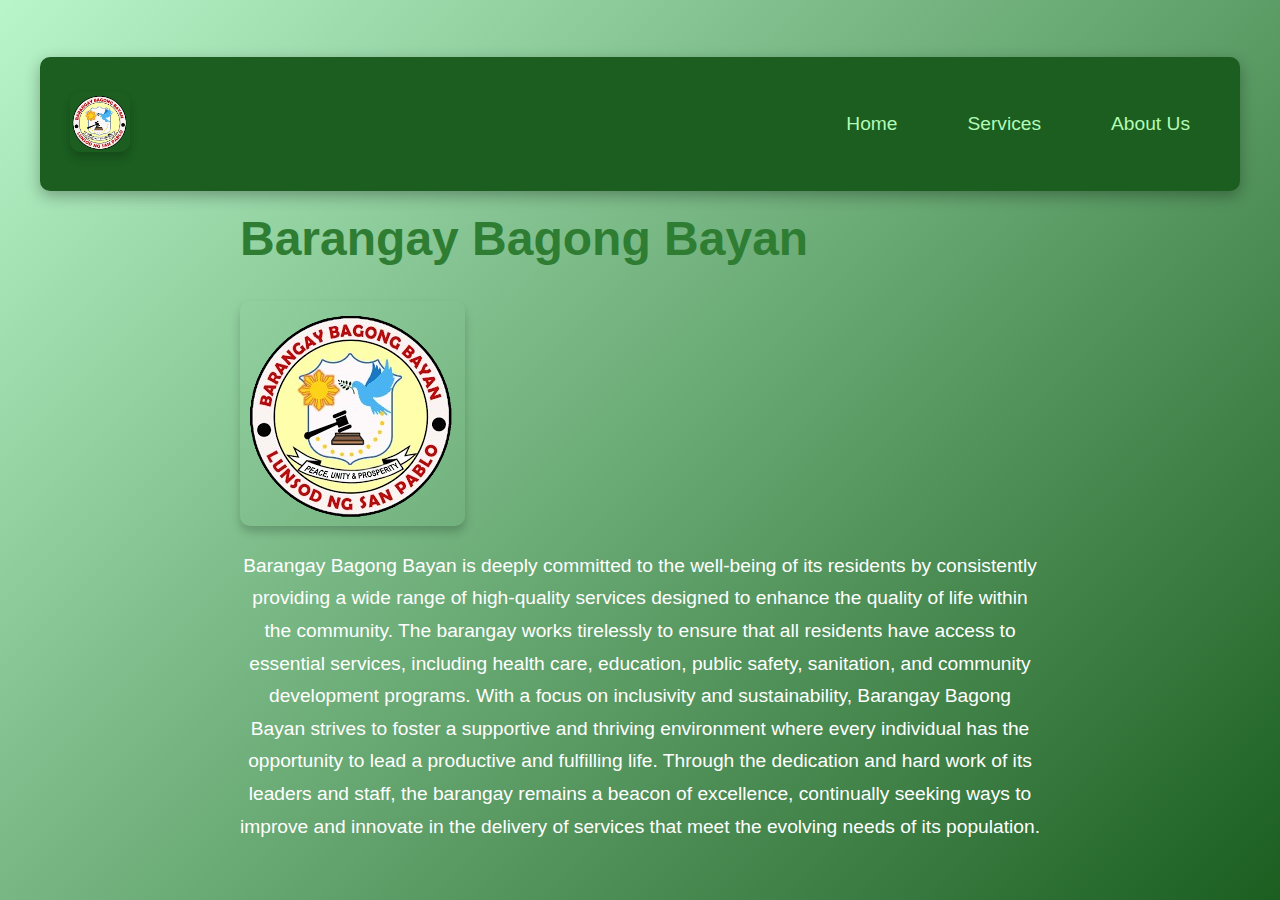
<file: index.html>
<!DOCTYPE html>
<html lang="en">
<head>
    <meta charset="UTF-8">
    <meta name="viewport" content="width=device-width, initial-scale=1.0">
    <title>Barangay Bagong Bayan</title>
    <link rel="stylesheet" href="style.css">
</head>
<body>

    <!-- Main Menu -->
    <header>
        <div class="logo">
            <img src="Logo.png" alt="Barangay Bagong Bayan Logo" />
        </div>
        <nav>
            <ul class="nav-list">
                <li><a href="index.html">Home</a></li>
                <li><a href="services.html">Services</a></li>
                <li><a href="about.html">About Us</a></li>
            </ul>
        </nav>
    </header>

    <!-- Homepage Content -->
    <main id="homepage">
        <h1 class="main-title">Barangay Bagong Bayan</h1>
        
        <!-- Image Section -->
        <figure>
            <img src="Logo.png" alt="Barangay Bagong Bayan Logo" class="responsive-image">
            <figcaption></figcaption>
        </figure>
        
        <p class="main-description">
            Barangay Bagong Bayan is deeply committed to the well-being of its residents by consistently providing a wide range of high-quality services designed to enhance the quality of life within the community. The barangay works tirelessly to ensure that all residents have access to essential services, including health care, education, public safety, sanitation, and community development programs. With a focus on inclusivity and sustainability, Barangay Bagong Bayan strives to foster a supportive and thriving environment where every individual has the opportunity to lead a productive and fulfilling life. Through the dedication and hard work of its leaders and staff, the barangay remains a beacon of excellence, continually seeking ways to improve and innovate in the delivery of services that meet the evolving needs of its population.
        </p>
    </main>
    <!-- Popup Modal -->
    <div id="popupForm" class="popup">
        <div class="popup-content">
            <button class="close-btn">X</button> <!-- Ensure this matches your JavaScript -->
            <h2>Submit NewsLetter</h2>
            <form>
                <input type="text" placeholder="Your Name" required>
                <input type="email" placeholder="Your Email" required>
                <textarea placeholder="Your Message" required></textarea>
                <button type="submit">Submit</button>
            </form>
        </div>
    </div>

    <script src="script.js"></script>
</body>
</html>
</file>
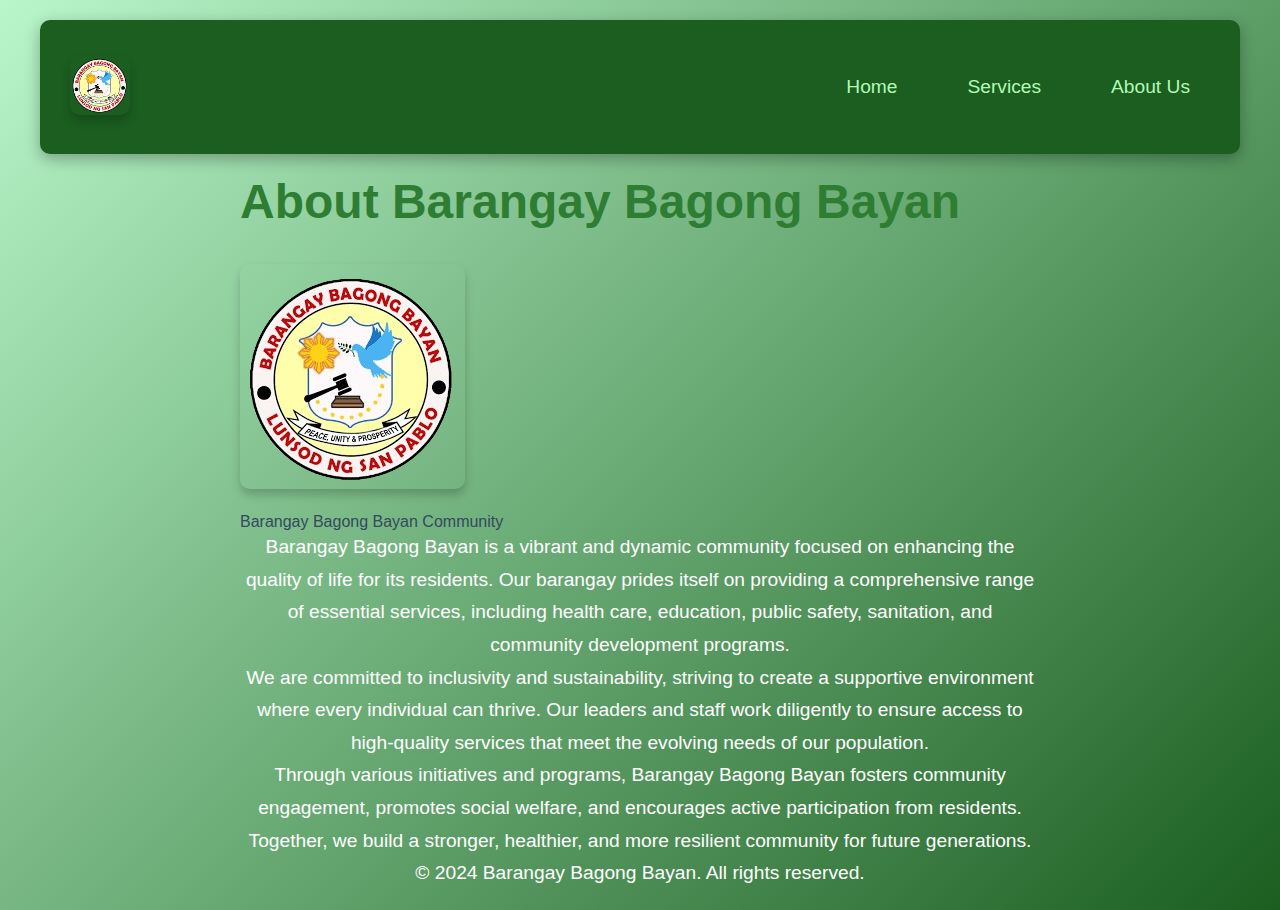
<file: about.html>
<!DOCTYPE html>
<html lang="en">
<head>
    <meta charset="UTF-8">
    <meta name="viewport" content="width=device-width, initial-scale=1.0">
    <title>About Barangay Bagong Bayan</title>
    <link rel="stylesheet" href="style.css">
</head>
<body>

    <!-- Main Menu -->
    <header>
        <div class="logo">
            <img src="Logo.png" alt="Barangay Bagong Bayan Logo" />
        </div>
        <nav>
            <ul class="nav-list">
                <li><a href="index.html">Home</a></li>
                <li><a href="services.html">Services</a></li>
                <li><a href="about.html">About Us</a></li>
            </ul>
        </nav>
    </header>

    <!-- Homepage Content -->
    <main id="homepage">
        <h1 class="main-title">About Barangay Bagong Bayan</h1>
        
        <!-- Image Section -->
        <figure>
            <img src="Logo.png" alt="Barangay Bagong Bayan" class="responsive-image">
            <figcaption>Barangay Bagong Bayan Community</figcaption>
        </figure>
        
        <p class="main-description">
            Barangay Bagong Bayan is a vibrant and dynamic community focused on enhancing the quality of life for its residents. Our barangay prides itself on providing a comprehensive range of essential services, including health care, education, public safety, sanitation, and community development programs. 
        </p>
        <p class="main-description">
            We are committed to inclusivity and sustainability, striving to create a supportive environment where every individual can thrive. Our leaders and staff work diligently to ensure access to high-quality services that meet the evolving needs of our population. 
        </p>
        <p class="main-description">
            Through various initiatives and programs, Barangay Bagong Bayan fosters community engagement, promotes social welfare, and encourages active participation from residents. Together, we build a stronger, healthier, and more resilient community for future generations.
        </p>
    </main>

    <footer>
        <p>&copy; 2024 Barangay Bagong Bayan. All rights reserved.</p>
    </footer>

    <script src="script.js"></script>
</body>
</html>
</file>
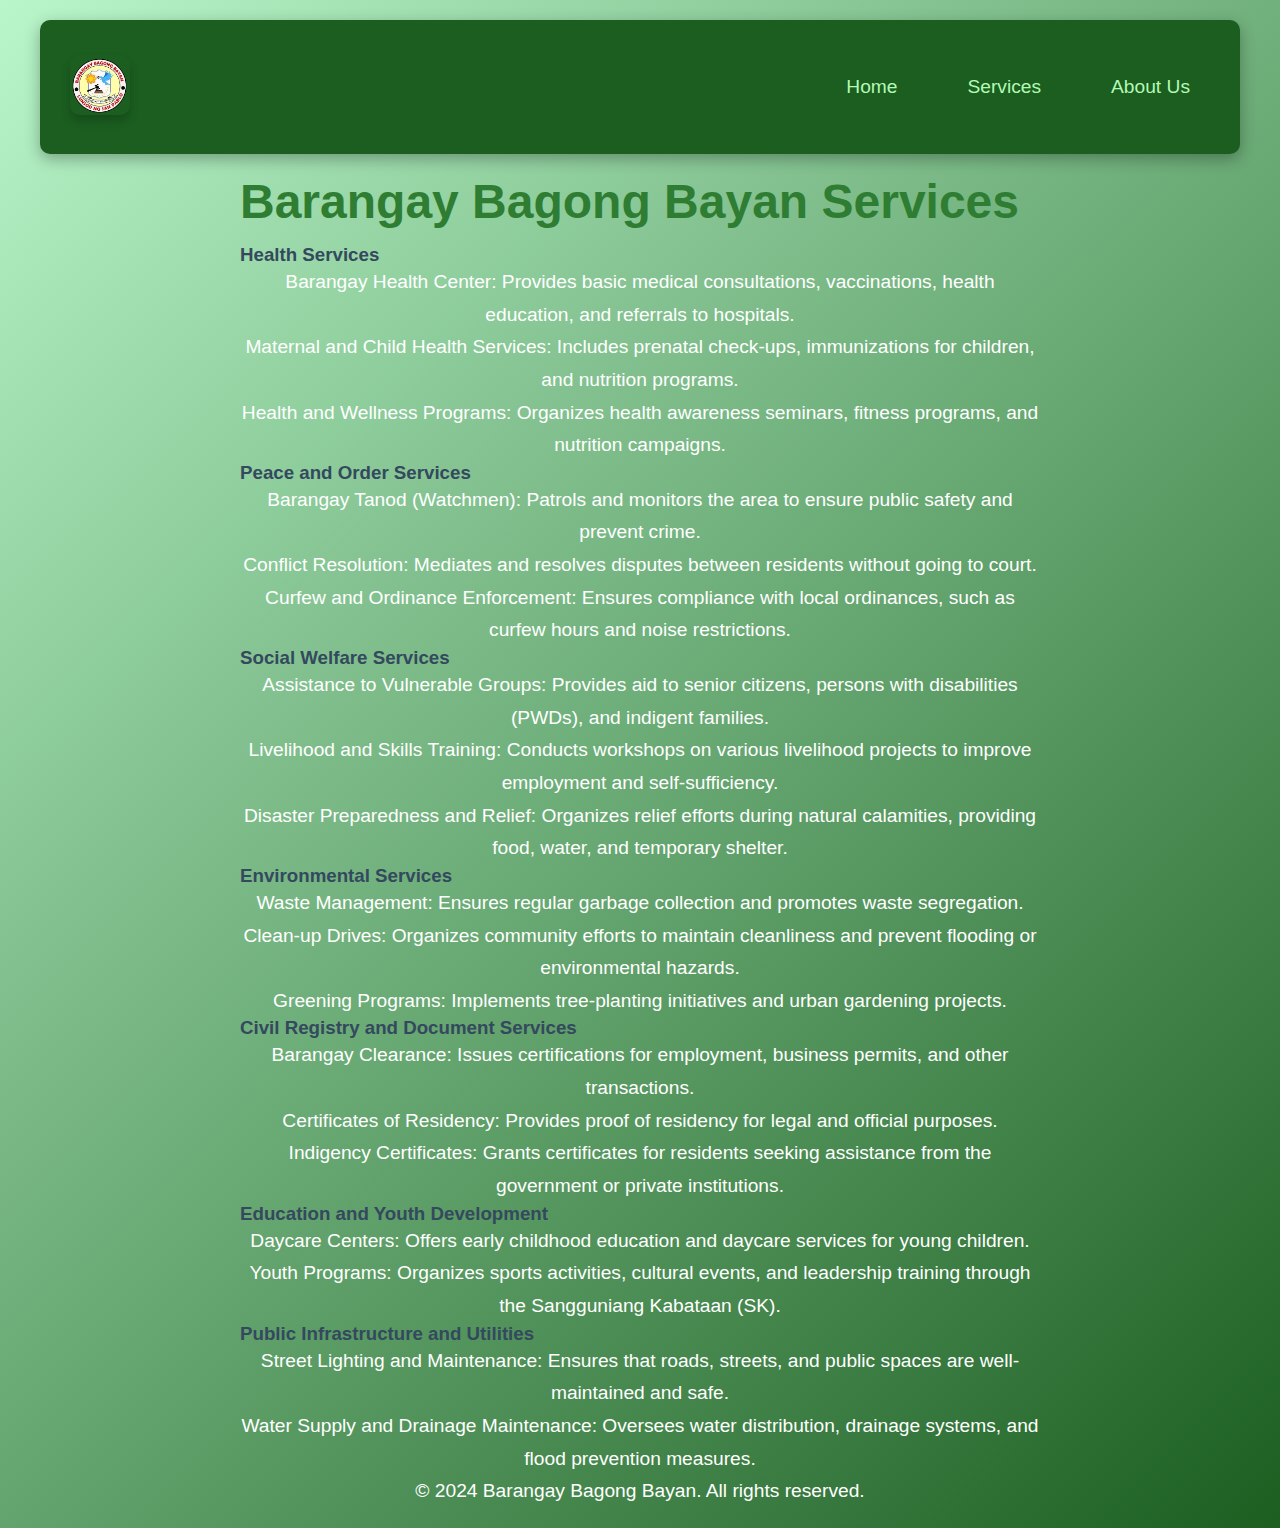
<file: services.html>
<!DOCTYPE html>
<html lang="en">
<head>
    <meta charset="UTF-8">
    <meta name="viewport" content="width=device-width, initial-scale=1.0">
    <title>Barangay Bagong Bayan</title>
    <link rel="stylesheet" href="style.css">
</head>
<body>

    <!-- Main Menu -->
    <header>
        <div class="logo">
            <img src="Logo.png" alt="Barangay Bagong Bayan Logo" />
        </div>
        <nav>
            <ul class="nav-list">
                <li><a href="index.html">Home</a></li>
                <li><a href="services.html">Services</a></li>
                <li><a href="about.html">About Us</a></li>
            </ul>
        </nav>
    </header>

    <!-- Homepage Content -->
    <main id="homepage">
        <h1>Barangay Bagong Bayan Services</h1>
        <section class="services">
            <div class="service-box">
                <h3 class="service-title">Health Services</h3>
                <p>Barangay Health Center: Provides basic medical consultations, vaccinations, health education, and referrals to hospitals.</p>
                <p>Maternal and Child Health Services: Includes prenatal check-ups, immunizations for children, and nutrition programs.</p>
                <p>Health and Wellness Programs: Organizes health awareness seminars, fitness programs, and nutrition campaigns.</p>
            </div>
            
            <div class="service-box">
                <h3 class="service-title">Peace and Order Services</h3>
                <p>Barangay Tanod (Watchmen): Patrols and monitors the area to ensure public safety and prevent crime.</p>
                <p>Conflict Resolution: Mediates and resolves disputes between residents without going to court.</p>
                <p>Curfew and Ordinance Enforcement: Ensures compliance with local ordinances, such as curfew hours and noise restrictions.</p>
            </div>
            
            <div class="service-box">
                <h3 class="service-title">Social Welfare Services</h3>
                <p>Assistance to Vulnerable Groups: Provides aid to senior citizens, persons with disabilities (PWDs), and indigent families.</p>
                <p>Livelihood and Skills Training: Conducts workshops on various livelihood projects to improve employment and self-sufficiency.</p>
                <p>Disaster Preparedness and Relief: Organizes relief efforts during natural calamities, providing food, water, and temporary shelter.</p>
            </div>
            
            <div class="service-box">
                <h3 class="service-title">Environmental Services</h3>
                <p>Waste Management: Ensures regular garbage collection and promotes waste segregation.</p>
                <p>Clean-up Drives: Organizes community efforts to maintain cleanliness and prevent flooding or environmental hazards.</p>
                <p>Greening Programs: Implements tree-planting initiatives and urban gardening projects.</p>
            </div>
            
            <div class="service-box">
                <h3 class="service-title">Civil Registry and Document Services</h3>
                <p>Barangay Clearance: Issues certifications for employment, business permits, and other transactions.</p>
                <p>Certificates of Residency: Provides proof of residency for legal and official purposes.</p>
                <p>Indigency Certificates: Grants certificates for residents seeking assistance from the government or private institutions.</p>
            </div>
            
            <div class="service-box">
                <h3 class="service-title">Education and Youth Development</h3>
                <p>Daycare Centers: Offers early childhood education and daycare services for young children.</p>
                <p>Youth Programs: Organizes sports activities, cultural events, and leadership training through the Sangguniang Kabataan (SK).</p>
            </div>
            
            <div class="service-box">
                <h3 class="service-title">Public Infrastructure and Utilities</h3>
                <p>Street Lighting and Maintenance: Ensures that roads, streets, and public spaces are well-maintained and safe.</p>
                <p>Water Supply and Drainage Maintenance: Oversees water distribution, drainage systems, and flood prevention measures.</p>
            </div>
        </section>
    </main>

    <footer>
        <p>&copy; 2024 Barangay Bagong Bayan. All rights reserved.</p>
    </footer>

    <script src="script.js"></script>
</body>
</html>
</file>
<file: style.css>
/* Basic Reset */
* {
    margin: 0;
    padding: 0;
    box-sizing: border-box;
}

/* Body Styling */
body {
    font-family: 'Segoe UI', Tahoma, Geneva, Verdana, sans-serif;
    background: linear-gradient(135deg, #b9f6ca, #1b5e20); /* Gradient background */
    color: #34495e;
    display: flex;
    justify-content: center;
    align-items: center;
    flex-direction: column;
    min-height: 100vh;
    padding: 20px;
}

/* Header Styling */
header {
    background: #1b5e20;
    display: flex;
    justify-content: space-between;
    align-items: center;
    padding: 15px 30px;
    border-radius: 10px;
    box-shadow: 0 5px 15px rgba(0, 0, 0, 0.3);
    color: #fff;
    width: 100%;
    max-width: 1200px;
    margin-bottom: 20px; /* Spacing below the header */
}

.logo img {
    height: 60px;
    transition: transform 0.3s;
}

.logo img:hover {
    transform: scale(1.1);
}

.nav-list {
    list-style: none;
    display: flex;
    gap: 30px;
}

.nav-list a {
    color: #b2fab4;
    font-size: 1.2em;
    text-decoration: none;
    padding: 10px 20px;
    transition: color 0.3s, background-color 0.3s;
    border-radius: 20px;
}

.nav-list a:hover {
    background-color: #66bb6a;
    color: white;
}

/* Section Styling */
.homepage-section {
    background-color: rgba(255, 255, 255, 0.85);
    border-radius: 15px;
    padding: 50px 20px;
    max-width: 1200px;
    box-shadow: 0 8px 20px rgba(0, 0, 0, 0.15);
    margin: 20px 0;
    text-align: center;
    color: #2e7d32;
}

/* Section Content */
h1 {
    font-size: 3em;
    color: #2e7d32;
    margin-bottom: 15px;
    font-weight: bold;
}

p {
    font-size: 1.2em;
    color: white;
    line-height: 1.7;
    max-width: 800px;
    margin: 0 auto;
    text-align: center;
}

/* Image Styling */
img {
    max-width: 100%;
    height: auto;
    border-radius: 10px;
    margin: 20px 0;
    box-shadow: 0 6px 10px rgba(0, 0, 0, 0.2);
    transition: transform 0.3s ease;
}

img:hover {
    transform: scale(1.05);
}

/* Button Styling */
button {
    background: linear-gradient(45deg, #66bb6a, #2e7d32);
    color: white;
    padding: 15px 30px;
    border: none;
    border-radius: 25px;
    font-size: 1em;
    cursor: pointer;
    transition: background 0.3s ease, transform 0.2s ease;
}

button:hover {
    background: linear-gradient(45deg, #4caf50, #1b5e20);
    transform: translateY(-3px);
}

/* Pop-up Styling */
.popup {
    display: none; /* Initially hidden */
    position: fixed;
    top: 0;
    left: 0;
    width: 100%;
    height: 100%;
    background-color: rgba(0, 0, 0, 0.8); /* Darker background for contrast */
    justify-content: center;
    align-items: center;
    z-index: 9999; /* Ensure it appears above other content */
    animation: fadeIn 0.3s ease-in-out; /* Fade in animation */
}

/* Popup content */
.popup-content {
    background: #ffffff; /* White background for contrast */
    padding: 40px;
    border-radius: 15px;
    width: 90%; /* Responsive width */
    max-width: 400px; /* Maximum width */
    text-align: left;
    box-shadow: 0 10px 30px rgba(0, 0, 0, 0.4); /* Deeper shadow for depth */
    position: relative;
    animation: slideIn 0.4s ease-out forwards; /* Slide in animation */
    color: #34495e; /* Darker text for better readability */
}

/* Close Button */
.close-btn {
    background: #e74c3c;
    color: white;
    padding: 10px 15px;
    border: none;
    border-radius: 5px;
    cursor: pointer;
    position: absolute;
    top: 10px;
    right: 10px;
    transition: background 0.3s ease, transform 0.2s ease; /* Add transform for interaction feedback */
    font-weight: bold; /* Make the text bold */
}

.close-btn:hover {
    background: #c0392b;
    transform: scale(1.05); /* Slightly scale on hover for interaction feedback */
}

/* Animations */
@keyframes fadeIn {
    from {
        opacity: 0;
    }
    to {
        opacity: 1;
    }
}

@keyframes slideIn {
    from {
        transform: translateY(-20px);
        opacity: 0;
    }
    to {
        transform: translateY(0);
        opacity: 1;
    }
}
</file>
